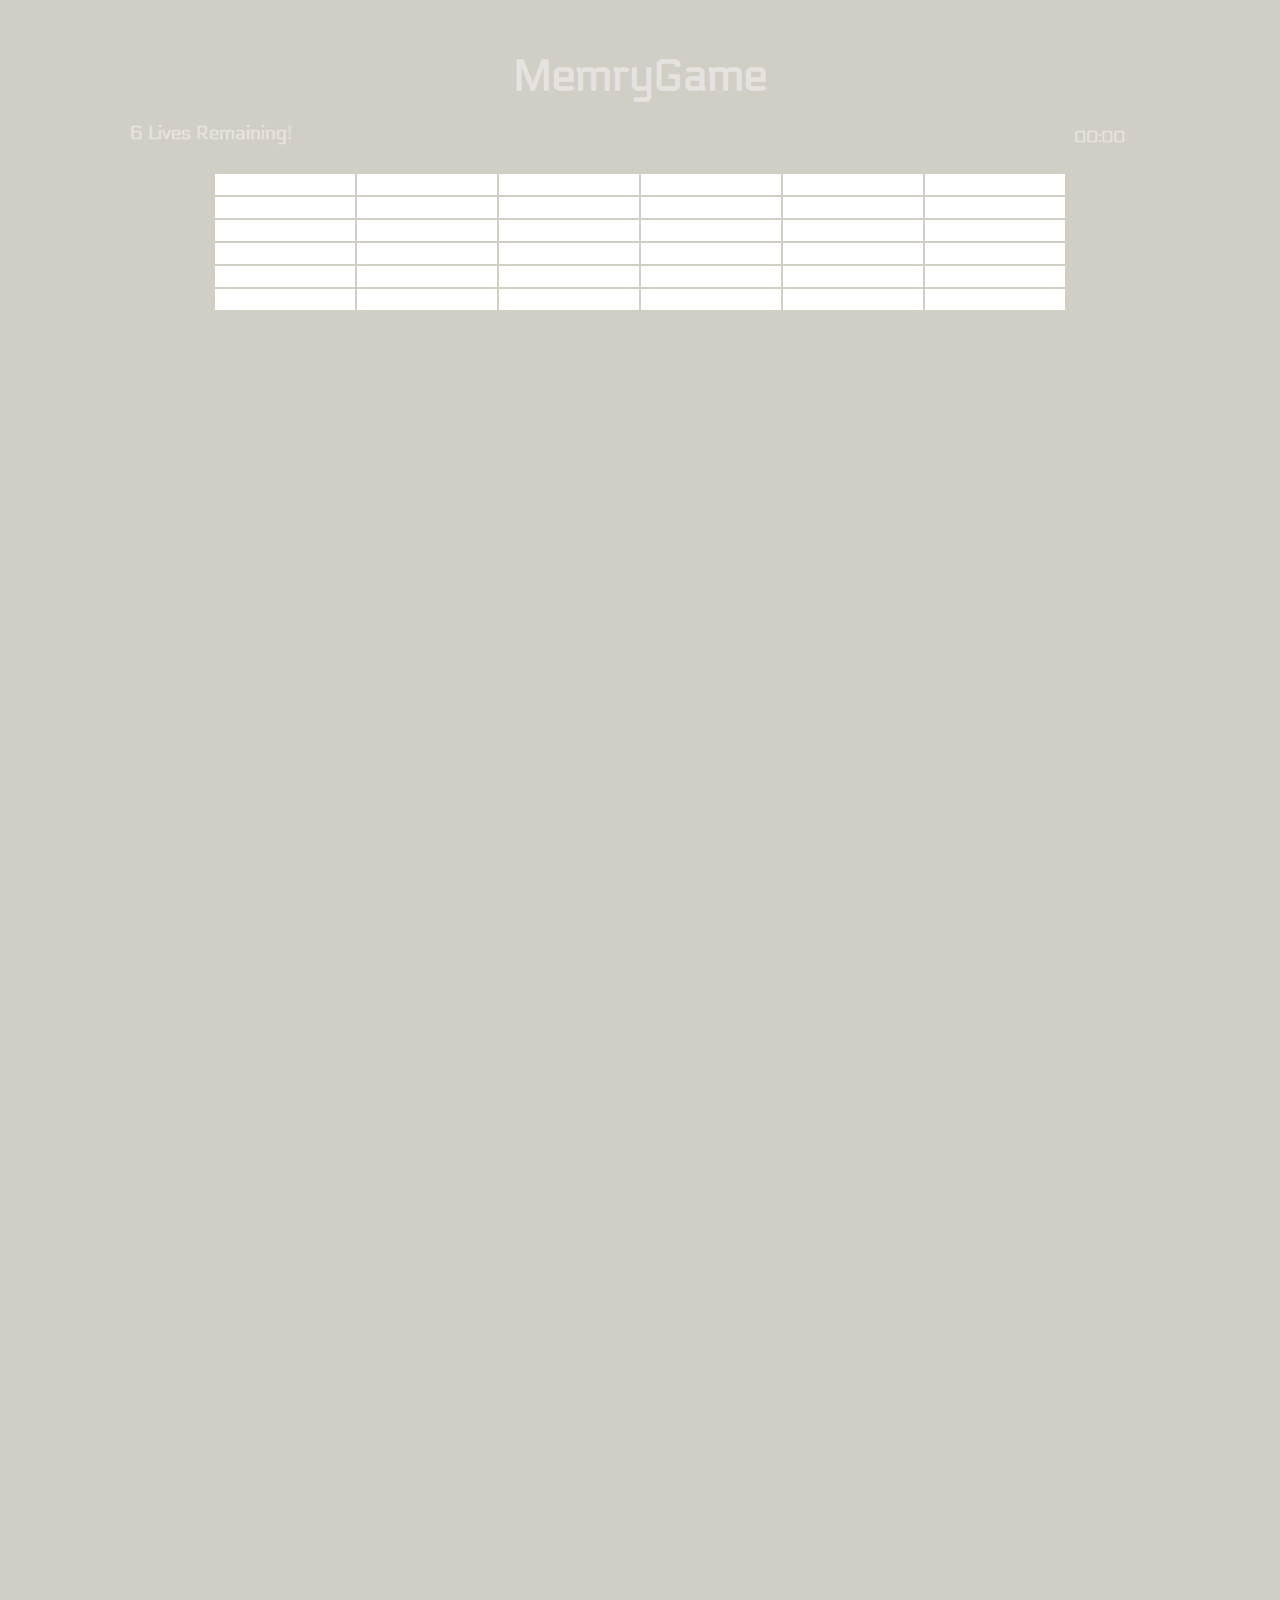
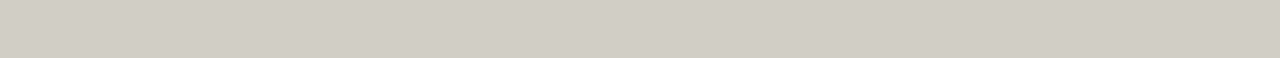
<file: memory-game.html>
<!DOCTYPE html>
<html>
  <head>
    <meta charset="utf-8">
    <link href='https://fonts.googleapis.com/css?family=Electrolize' rel='stylesheet' type='text/css'>
    <link rel="stylesheet" href="assets/styles.css">
    <link href="https://maxcdn.bootstrapcdn.com/font-awesome/4.6.3/css/font-awesome.min.css" rel="stylesheet" integrity="sha384-T8Gy5hrqNKT+hzMclPo118YTQO6cYprQmhrYwIiQ/3axmI1hQomh7Ud2hPOy8SP1" crossorigin="anonymous">
    <title>Memory Game</title>
  </head>
  <body>
    <div class="wrapper">
      <div class="loser">
      </div>
      <h2 class="title">Mem<i id="bulb" class="fa fa-lightbulb-o" aria-hidden="true"></i>ryGame</h2>
      <div class="topbar">
        <h3 class="lives">6 Lives Remaining!
          <i id="hearts" class="fa fa-heart" aria-hidden="true"></i>
          <i id="hearts" class="fa fa-heart" aria-hidden="true"></i>
          <i id="hearts" class="fa fa-heart" aria-hidden="true"></i>
          <i id="hearts" class="fa fa-heart" aria-hidden="true"></i>
          <i id="hearts" class="fa fa-heart" aria-hidden="true"></i>
          <i id="hearts"class="fa fa-heart" aria-hidden="true"></i>
        </h3>
        <h3 class="time"> 00:00 </h3>
      </div>
      <!-- <input id="counter" type="number"></input> -->
    <div class="responsify">
      <table>
        <tr>
          <td value="1" id="1">
              <i  class="fa fa-anchor" aria-hidden="true"></i>
          </td>
          <td value="2" id="2">
                <i class="fa fa-arrows-h" aria-hidden="true"></i>
                <!-- <i id="anchors" class="fa fa-anchor" aria-hidden="true"></i> -->

          </td>
          <td value="3" id="3">

              <i class="fa fa-commenting" aria-hidden="true"></i>

          </td>
          <td value="4" id="4">
                <i class="fa fa-cubes" aria-hidden="true"></i>
          </td>
          <td value="5" id="5">
              <i class="fa fa-credit-card-alt" aria-hidden="true"></i>
          </td>
          <td value="4" id="6">
                <i class="fa fa-cubes" aria-hidden="true"></i>
          </td>
        </tr>
         <tr>
          <td value="7" id="7">
              <i class="fa fa-ellipsis-h" aria-hidden="true"></i>
          </td>
          <td value="8" id="8">
                <i class="fa fa-key" aria-hidden="true"></i>
          </td>
          <td value="9" id="9">
              <i class="fa fa-star" aria-hidden="true"></i>
          <td value="10" id="10">

                <i class="fa fa-tree" aria-hidden="true"></i>

          </td>
          <td value="2" id="11">

              <i class="fa fa-arrows-h" aria-hidden="true"></i>

          </td>
          <td value="11" id="12">

                <i class="fa fa-wheelchair-alt" aria-hidden="true"></i>

          </td>
        </tr>
        <!-- row3 -->
        <tr>
          <td value="12" id="13">

              <i class="fa fa-space-shuttle" aria-hidden="true"></i>
          </td>
          <td value="1" id="14">

                <i class="fa fa-anchor" aria-hidden="true"></i>

          </td>
          <td value="13" id="15">

              <i class="fa fa-money" aria-hidden="true"></i>

          <td value="13" id="16">
                <i class="fa fa-money" aria-hidden="true"></i>

          </td>
          <td value="14" id="17">

              <i class="fa fa-square" aria-hidden="true"></i>

          <td value= "15" id="18">

                <i class="fa fa-wifi" aria-hidden="true"></i>

          </td>
        </tr>
        <!-- row4 -->
        <tr>
          <td value="16" id="19">

              <i class="fa fa-ticket" aria-hidden="true"></i>
          </td>
          <td value="7" id="20">

                <i class="fa fa-ellipsis-h" aria-hidden="true"></i>

          </td>
          <td value="14" id="21">

              <i class="fa fa-square" aria-hidden="true"></i>

          <td value="8" id="22">

                <i class="fa fa-key" aria-hidden="true"></i>

          </td>
          <td value="17" id="23">

              <i class="fa fa-ship" aria-hidden="true"></i>
          </td>
          <td value="18" id="24">

                <i class="fa fa-bicycle" aria-hidden="true"></i>

          </td>
        </tr>
        <!-- row5 -->
        <tr>
          <td value="15" id="25">

              <i class="fa fa-wifi" aria-hidden="true"></i>
          </td>
          <td value="16" id="26">

                <i class="fa fa-ticket" aria-hidden="true"></i>

          </td>
          <td value="10" id="27">

              <i class="fa fa-tree" aria-hidden="true"></i>
          </td>
          <td value="11" id="28">

                <i class="fa fa-wheelchair-alt" aria-hidden="true"></i>

          </td>
          <td value="17" id="29">

              <i class="fa fa-ship" aria-hidden="true"></i>
          </td>
          <td value ="12" id="30">

                <i class="fa fa-space-shuttle" aria-hidden="true"></i>

          </td>
        </tr>
        <!-- row6 -->
        <tr>
          <td value ="18" id="31">

              <i class="fa fa-bicycle" aria-hidden="true"></i>
            </td>
          <td value="6" id="32">

                <i class="fa fa-arrows-alt" aria-hidden="true"></i>

          </td>
          <td value="5" id="33">

              <i class="fa fa-credit-card-alt" aria-hidden="true"></i>
            </td>
          <td value ="6" id="34">

                <i class="fa fa-arrows-alt" aria-hidden="true"></i>

          </td>
          <td value="3" id="35">

              <i class="fa fa-commenting" aria-hidden="true"></i>
            </td>
          <td value="9" id="36">

                <i class="fa fa-star" aria-hidden="true"></i>

          </td>
        </tr>
        <!-- <audio controls autoplay>
          <source src="http://audionautix.com/Music/SeductressDubstep.mp3" type = "audio/mpeg">
        </audio> -->


    </div>
  </div>
  <script src="https://ajax.googleapis.com/ajax/libs/jquery/2.2.4/jquery.min.js"></script>
  <script src="assets/memory.js"></script>
  </body>
</html>
</file>
<file: assets/styles.css>
@keyframes background{
  from {background-color: #afaa9a;}
  to {background-color: #D1CEC5;}
}

body {
  background-color: #D1CEC5;
  font-family: 'Electrolize', sans-serif;
  animation-name: background;
  animation-duration: 2s;
  animation-iteration-count: infinite;
  animation-direction: alternate;
  /*perspective: 800px;*/
}

/*hardmode strobe*/


#hardgame {
  background-color: black;
  font-family: 'Electrolize', sans-serif;
  animation-name: hard;
  animation-duration: 50ms;
  animation-iteration-count: infinite;
  animation-direction: alternate;
}
@keyframes hard{
  50% {background: white;}
}

/*frontpage*/

.front-wrapper {
  width: 50em;
  height: 60em;
  /*border: 2px solid black;*/
  margin: auto;
  animation: wiggle 3s infinite;
}

.front-title {
  text-align: center;
  margin-top: 5em;
  font-size: 42px;
  /*animation: wiggle 3s infinite;*/

}

@keyframes wiggle {
  0% {transform: rotateX(0deg) rotateY(0deg);}
  50% {transform: rotateX(-12deg) rotateY(-12deg);}
  100% {transform: rotateX(0deg) rotateY(0deg);}
}


h2{
  color:white;
}
a {
  text-decoration: none;
  color:inherit;
}
.easy {
  border: 5px solid white;
  color: white;
  margin-left: 12em;
  margin-right:18em;
  margin-top: 60px;
  transform: perspective(200px) rotateY(-12deg);

}
.easy:hover {
  background-color: #755330;
  border: 5px solid #755330;
}
h3 {
  text-align: center;
}
.hard {
  border: 5px solid white;
  color: white;
  margin-left: 18em;
  margin-right: 12em;
  margin-top: 20px;
  transform: perspective(200px) rotateY(12deg);
}
.hard:hover {
  background-color: #755330;
  border: 5px solid #755330;
}



/* GAME */
.wrapper {
  height: 100em;
  width: 65em;
  margin-left: auto;
  margin-right: auto;
}

.loser {
  color: black;
  font-size: 50px;
  margin: 50px 32.5em;
}
.title{
  display: block;
  font-size: 43px;
  color: #E6E2DF;
  text-align: center;
  margin-bottom: 1px;
}
.topbar{

}
.lives {
  padding-left: 10px;
  padding-right: 860px;
  color: #E6E2DF;
  display: inline-block;
}
#hearts {
  display: inline-block;;
  font-size: 16px;
  text-align: left;
  padding-top:0px;
  padding-left: 0px;
  padding-right: 0px;
  margin-left: 0px;
  opacity: 1;
  display: none;
}
#bulb {
  display: inline-block;
  padding: 0px;
  margin: 0px;
  font-size: 75px;
  opacity: 1;
}
.time {
  display: inline-block;
  margin-top: -35px;
  margin-right: 35px;
  font-size: 16px;
  padding: 0px;
  float: right;
  color: #E6E2DF;
  float: right;

}
.reposify{
  width: 80%;
  overflow-x: auto;
}



.fa {
  position: relative;
  /*color: #black;*/
  color:#E6E2DF;
  z-index: 2;
  padding: 69px;
  opacity: 1;
  /*transition: opacity 3s;*/
}
  /*.fa:hover{
  opacity: 1;
}*/
table {
  margin-left: auto;
  margin-right: auto;
  margin-top: 5px;
  padding-top: 5px;
}
td {
  transform-style: preserve-3d;
  background-color: white;
  transition: background 1s, transform 1s;

}
.fa {
  opacity: 0;
}

.flipped {
  background-color: blue;
  transform: rotateY(180deg);
  background: #755330;

}

.perm {
  background-color: #756430;
  transform: rotateY(180deg);
}
audio {
  display: none;
}
.audio {
  display:none;
}
</file>
